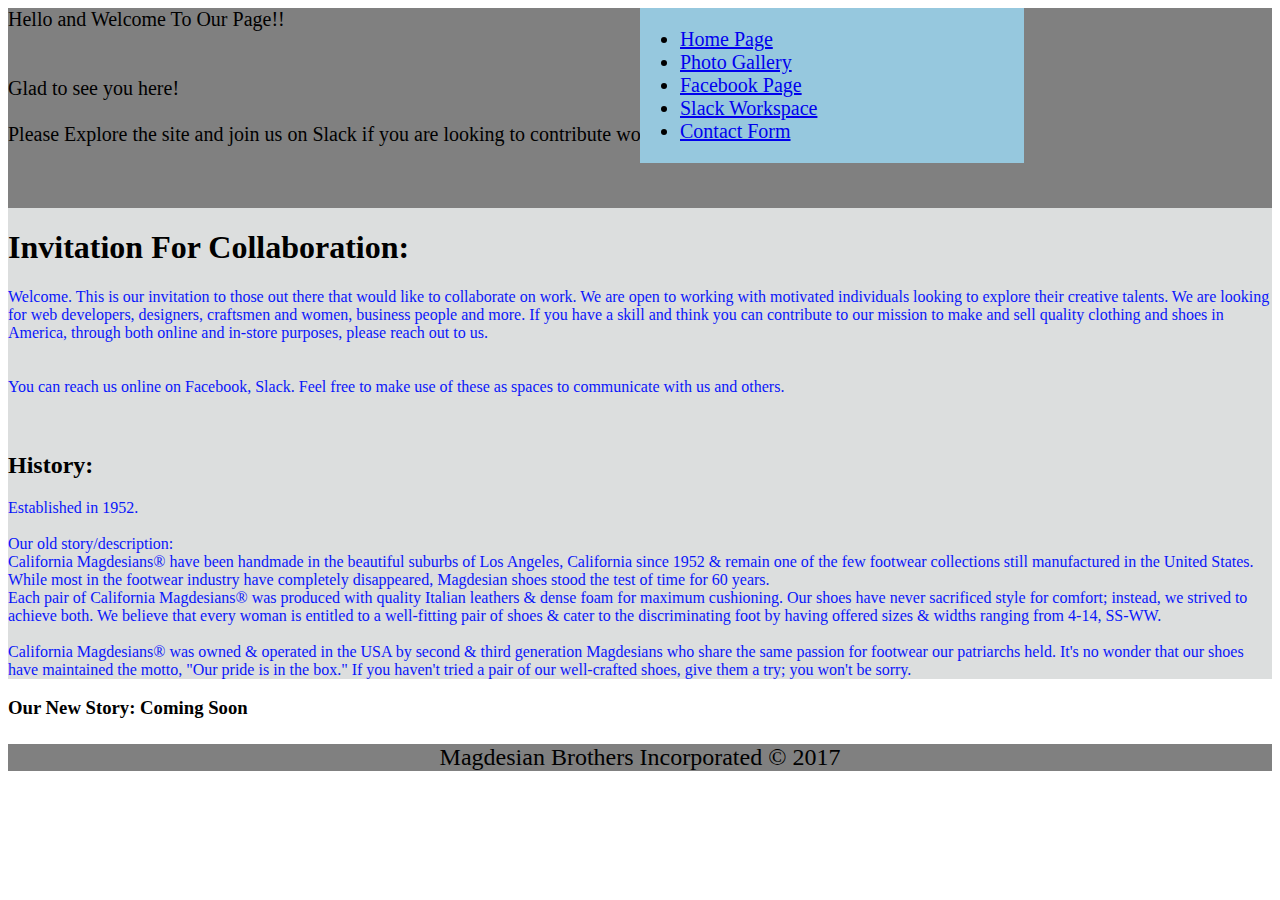
<file: index.html>
<!DOCTYPE html>
<html>
	<main>
	<head>
		<meta charset="UTF-8">
		<title>Magdesian Brothers</title>
		<link rel="stylesheet" type="text/css" href="styles.css">

	</head>


	<!--Area for nav bar with all links. Converted two nav sections to one.
	Links to outside profiles and one link to an additional web page on the site.
	Additional web page contains photo gallery -->

	<header class="header">

		<nav class="nav">
			<ul>
			<li><a href="index.html">Home Page</a></li>
			<li><a href="page2.html">Photo Gallery</a></li>
			<li><a href="https://www.facebook.com/MagdesianBrothers/">Facebook Page </a></li>
			<li><a href="https://join.slack.com/t/magdesianbrothers/shared_invite/enQtNjI2ODIxOTMxNzYwLTYzZTMyNjdlYzg3MzY3NGYwZjZmMTRhZmFlNjUxYTZjMDNkNGQ0ZmMxZjlhNmFiNzg3YjQ2ZGY4NjVkNmY2NmQ">Slack Workspace</a></li>
			<li><a href="form.html">Contact Form</a></li>
			</ul>
			</nav>
	<!--<ul>
	<li><a href="https://www.facebook.com/MagdesianBrothers/">Link To Facebook Page </a></li>
	<li><a href="#">Link To Slack Workspace</a></li>
	<li><a href="form.html">Link To Form</a></li>
	</ul>
	commented this second nav section out to convert the nav to one section to improve appearance-->
	Hello and Welcome To Our Page!!
	<br>
	<br>
	<br>
	Glad to see you here!

	<br>
	<br>
	Please Explore the site and join us on Slack if you are looking to contribute work.


<div id="widget">
	<script src="https://bin.bnbstatic.com/static/js/ocbs/binance-fiat-widget.js"></script>
	 </div>
	 <script>
        window.onload = function () {
            var t = document.querySelector('#widget')
            window.binanceFiatWidget.Widget(t, {
                urlParmas: {
                        ref: '27850701'
								opts: 'dark'
                }
            })
        }
    </script>
<!--
check jump link has the params ref with:

https://www.binance.com/cn/buy-sell-crypto?fiat=USD&crypto=BTC&amount=1000&ref=27850701

-->
	</header>

	<body>
	<div class="filler">
	<div class="invitation">
	<h1>Invitation For Collaboration:</h1>
	Welcome. This is our invitation to those out there that would like to collaborate on work. We are open to working with motivated individuals looking to explore their creative talents. We are looking for web developers, designers, craftsmen and women, business people and more. If you have a skill and think you can contribute to our mission to make and sell quality clothing and shoes in America, through both online and in-store purposes, please reach out to us.
	<br><!--Here is the main content of the page, will mark this with the <main> tag.
	Contains more words, could use a picture or two for illustration.  -->
	<br>
	<br>
	You can reach us online on Facebook, Slack. Feel free to make use of these as spaces to communicate with us and others.

	</div>
	<br><br>
	<div class="history">
	<h2>History:</h2>Established in 1952.
	<br>
	<br>

Our old story/description:

<br>

	California Magdesians® have been handmade in the beautiful suburbs of Los Angeles, California since 1952 & remain one of the few footwear collections still manufactured in the United States. While most in the footwear industry have completely disappeared, Magdesian shoes stood the test of time for 60 years.
<br>
	Each pair of California Magdesians® was produced with quality Italian leathers & dense foam for maximum cushioning. Our shoes have never sacrificed style for comfort; instead, we strived to achieve both. We believe that every woman is entitled to a well-fitting pair of shoes & cater to the discriminating foot by having offered sizes & widths ranging from 4-14, SS-WW.
<br>
<br>
	California Magdesians® was owned & operated in the USA by second & third generation Magdesians who share the same passion for footwear our patriarchs held. It's no wonder that our shoes have maintained the motto, "Our pride is in the box." If you haven't tried a pair of our well-crafted shoes, give them a try; you won't be sorry.
	</div>
	</div>

<div>
 <h3> Our New Story: Coming Soon </h3>
</div>
		</body>
		</main>
	<br>
	<br>
	<footer class="footer">Magdesian Brothers Incorporated &copy; 2017</footer>

</html>
</file>
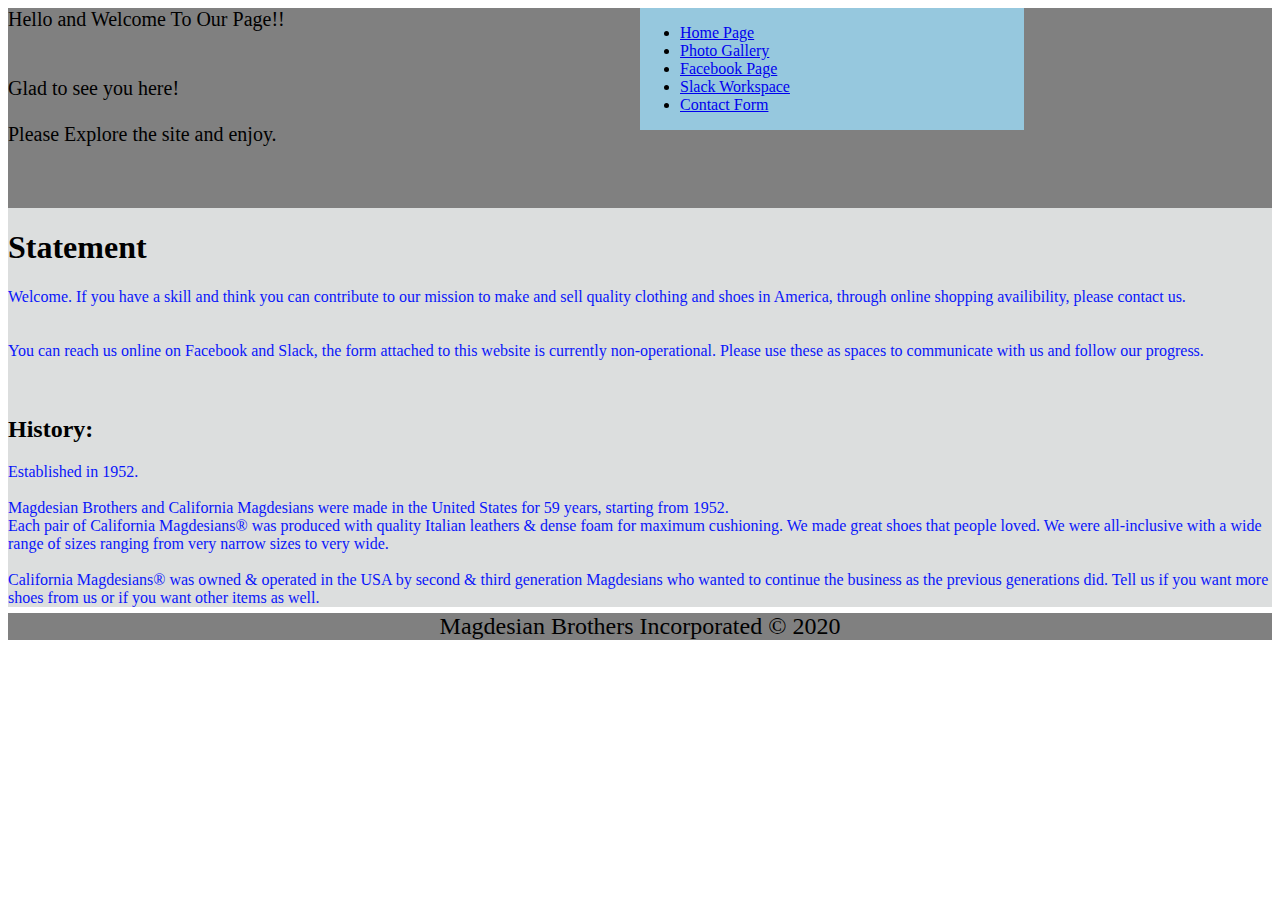
<file: codes/index.html>
<!DOCTYPE html>
<html>
	<main>
	<head>
		<meta charset="UTF-8">
		<title>Asssignment 6</title>
		<link rel="stylesheet" type="text/css" href="styles.css">

	</head>
	<header>
		<nav class="nav">
		<ul>
			<li><a href="index.html">Home Page</a></li>
		<li><a href="index2.html">Photo Gallery</a></li>
		<li><a href="https://www.facebook.com/MagdesianBrothers/">Facebook Page </a></li>
		<li><a href="#">Slack Workspace</a></li>
		<li><a href="form.html">Contact Form</a></li>
		</ul>
		</nav>
	</header>
	<!--Area for nav bar with all links. Converted two nav sections to one.
	Links to outside profiles and one link to an additional web page on the site.
	Additional web page contains photo gallery -->

	<header class="header">
	<!--<ul>
	<li><a href="https://www.facebook.com/MagdesianBrothers/">Link To Facebook Page </a></li>
	<li><a href="#">Link To Slack Workspace</a></li>
	<li><a href="form.html">Link To Form</a></li>
	</ul>
	commented this second nav section out to convert the nav to one section to improve appearance-->
	Hello and Welcome To Our Page!!
	<br>
	<br>
	<br>
	Glad to see you here!

	<br>
	<br>
	Please Explore the site and enjoy.
	</header>

	<body>
	<div class="filler">
	<div class="invitation">
	<h1>Statement</h1>
	Welcome. If you have a skill and think you can contribute to our mission to make and sell quality clothing and shoes in America, through online shopping availibility, please contact us.
	<br><!--Here is the main content of the page, will mark this with the <main> tag.
	Contains more words, could use a picture or two for illustration.  -->
	<br>
	<br>
	You can reach us online on Facebook and Slack, the form attached to this website is currently non-operational. Please use these as spaces to communicate with us and follow our progress.

	</div>
	<br><br>
	<script src="https://bin.bnbstatic.com/static/js/ocbs/binance-fiat-widget.js"></script>

	<script>
        window.onload = function () {
            var t = document.querySelector('#widget')
            window.binanceFiatWidget.Widget(t, {
                urlParmas: {
                        ref: '27850701'
                }
            })
        }
    </script>
		<!--
 			Check jump link has params 'ref'
			-use this link:
			https://www.binance.com/cn/buy-sell-crypto?fiat=USD&crypto=BTC&amount=1000&ref=27850701
		-->
	 <div id="widget"></div>

	 <br><br>
	<div class="history">
	<h2>History:</h2>Established in 1952.
	<br>
	<br>

Magdesian Brothers and California Magdesians were made in the United States for 59 years, starting from 1952.
<br>
	Each pair of California Magdesians® was produced with quality Italian leathers & dense foam for maximum cushioning. We made great shoes that people loved. We were all-inclusive with a wide range of sizes ranging from very narrow sizes to very wide.
<br>
<br>
	California Magdesians® was owned & operated in the USA by second & third generation Magdesians who wanted to continue the business as the previous generations did. Tell us if you want more shoes from us or if you want other items as well.
	</div>
	</div>
		</body>
		</main>
	<br>
	<br>
	<footer class="footer">Magdesian Brothers Incorporated &copy; 2020</footer>

</html>
</file>
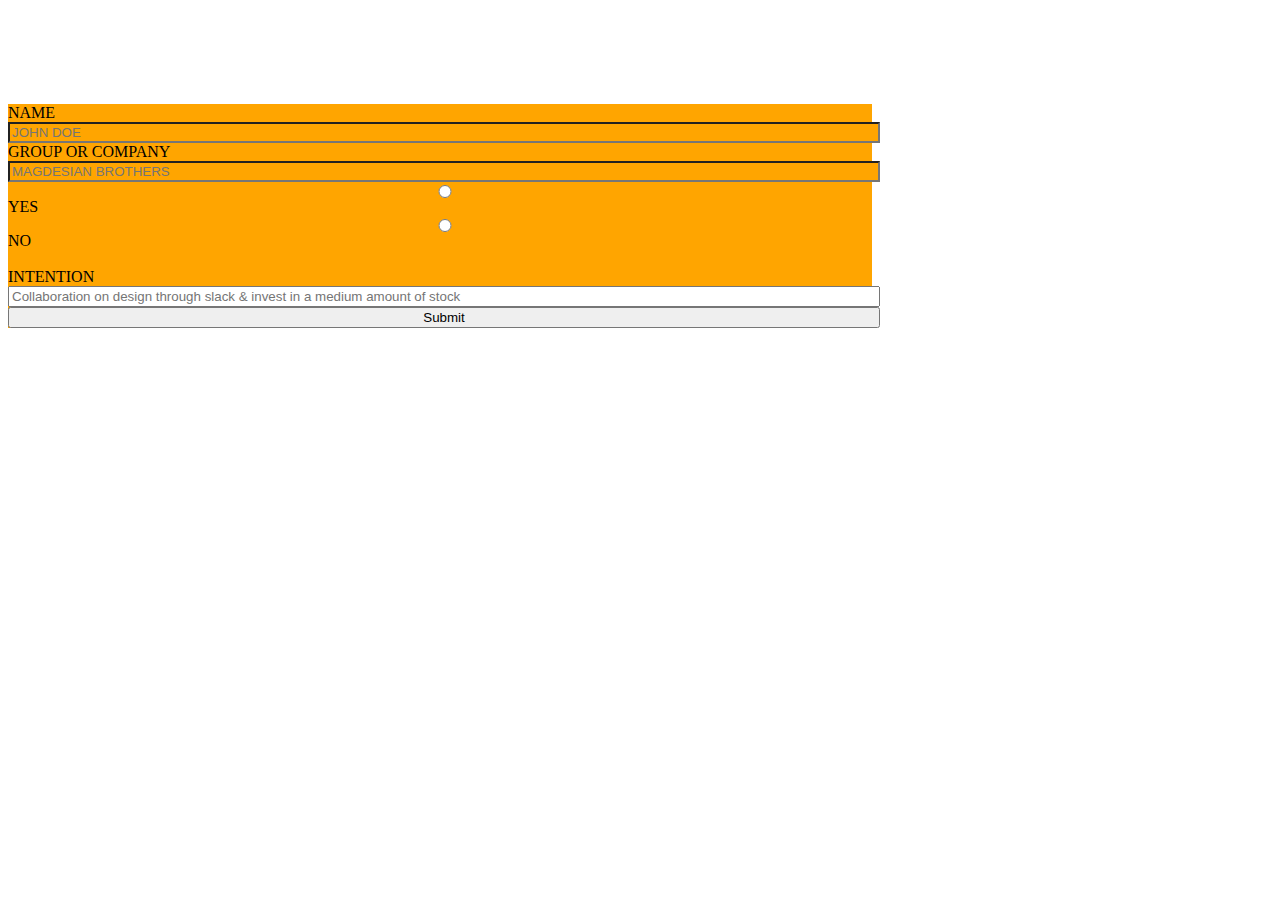
<file: codes/form.html>
<!DOCTYPE html>
<html>
	<head>
		<meta charset="UTF-8">
		<link rel="stylesheet" type="text/css" href="styles.css">
		<title>Form Page</title>
	</head>
	<body>
		<div class="form-div">
				<form class="form">
					Name<input type="text/name" name="name" placeholder="John Doe" class="form" required>
		Group or Company<input type="text" name="description" class="form" placeholder="Magdesian Brothers" required>
							<input type="radio" name="type" value="group" class="form">Yes
							<input type="radio" name="type" value="individual" class="form">No
							<br>
							<br>
						Intention<input type="text" placeholder="Collaboration on design through slack & invest in a medium amount of stock" required>
						<input type="submit">
					
				</form>
				</div>

	</body>
</html>
</file>
<file: styles.css>
.header{
	display: grid;
	background-color: grey;
	height: 200px;
	font-size: 20px;
	grid-template-rows: 1em 1em 1em 1em;
}

/* css for the <nav> section*/
nav {
	display: grid;
	position: fixed;
	left: 50%;
	grid-template: row;
	grid-row: 10px 10px 10px;
	font-color: rgb(0, 100, 170);
	background-color: rgb(150, 200, 222);
	width: 4in;
}

.widget{
	background-color: dodgerblue;
	position: fixed;
	align-items: flex-end;
}
/* contains the all the body content after the <body> tag
* flex and rgb grey color
*/
.filler{
	background-color: rgb(220, 222, 222);
	height: 100%;
	display: flex;
	flex-wrap: wrap;
	flex-direction: row;
	align-items: flex-start;
	color: rgb(10, 22, 250);
}

h1, h2{
	color: rgb(0, 0, 0);
}


/* invitation section within filler, 1st section*/
.invitation{
	display: flex;
	flex-wrap: wrap;
	flex-direction: row;
	align-items: flex-start;
	}

/* history of business */
.history{
	display: flex;
	flex-wrap: wrap;
	flex-direction: row;
	align-items: flex-start;
}

/*second page on the site, contains the form made from scratch with the animation of colors. could make this a linear gradient to make it more interesting if wanted */
.form {
	display: flex;
	flex-direction:	column;
	background-color: orange;
	color: black;
	flex-wrap: wrap;
	text-transform: uppercase;
	animation-name: formcolor;
	animation-duration: 10s;
	animation-iteration-count: infinite;
	width: 9in;
	height: auto;
/*	column: 1in 1in;*/

}


.form-div{
	display: block;
	position: relative;
	top: 1in;
	width: 100%;
	color: black;
	text-fill-color: black;
}

/* creates color animation for the form */
/*@keyframes formcolor{*/
/*	0%{*/
/*		background-color: grey;*/
/*	}*/
/*	10%{*/
/*		background-color: green ;*/
/*	}*/
/*	20%{*/
/*		background-color: blue;*/
/*	}*/
/*	30%{*/
/*		background-color: orange;*/
/*	}*/
/*}*/


.footer{
	background-color: grey;
	display: block;
	position: relative;
	bottom: 30px;
	width: 100%;
	text-align: center;
	font-size: x-large;
}
</file>
<file: codes/styles.css>
.header{
	display: grid;
	background-color: grey;
	height: 200px;
	font-size: 20px;
	grid-template-rows: 1em 1em 1em 1em;
}

/* css for the <nav> section*/
nav {
	display: grid;
	position: fixed;
	left: 50%;
	grid-template: row;
	grid-row: 10px 10px 10px;
	font-color: rgb(0, 100, 170);
	background-color: rgb(150, 200, 222);
	width: 4in;
}


/* contains the all the body content after the <body> tag
* flex and rgb grey color
*/
.filler{
	background-color: rgb(220, 222, 222);
	height: 100%;
	display: flex;
	flex-wrap: wrap;
	flex-direction: row;
	align-items: flex-start;
	color: rgb(10, 22, 250);
}

h1, h2{
	color: rgb(0, 0, 0);
}


/* invitation section within filler, 1st section*/
.invitation{
	display: flex;
	flex-wrap: wrap;
	flex-direction: row;
	align-items: flex-start;
	}

/* history of business */
.history{
	display: flex;
	flex-wrap: wrap;
	flex-direction: row;
	align-items: flex-start;
}

/*second page on the site, contains the form made from scratch with the animation of colors. could make this a linear gradient to make it more interesting if wanted */
.form {
	display: flex;
	flex-direction:	column;
	background-color: orange;
	color: black;
	flex-wrap: wrap;
	text-transform: uppercase;
	animation-name: formcolor;
	animation-duration: 10s;
	animation-iteration-count: infinite;
	width: 9in;
	height: auto;
/*	column: 1in 1in;*/

}


.form-div{
	display: block;
	position: relative;
	top: 1in;
	width: 100%;
	color: black;
	text-fill-color: black;
}

/* creates color animation for the form */
/*@keyframes formcolor{*/
/*	0%{*/
/*		background-color: grey;*/
/*	}*/
/*	10%{*/
/*		background-color: green ;*/
/*	}*/
/*	20%{*/
/*		background-color: blue;*/
/*	}*/
/*	30%{*/
/*		background-color: orange;*/
/*	}*/
/*}*/


.footer{
	background-color: grey;
	display: block;
	position: relative;
	bottom: 30px;
	width: 100%;
	text-align: center;
	font-size: x-large;
}
</file>
